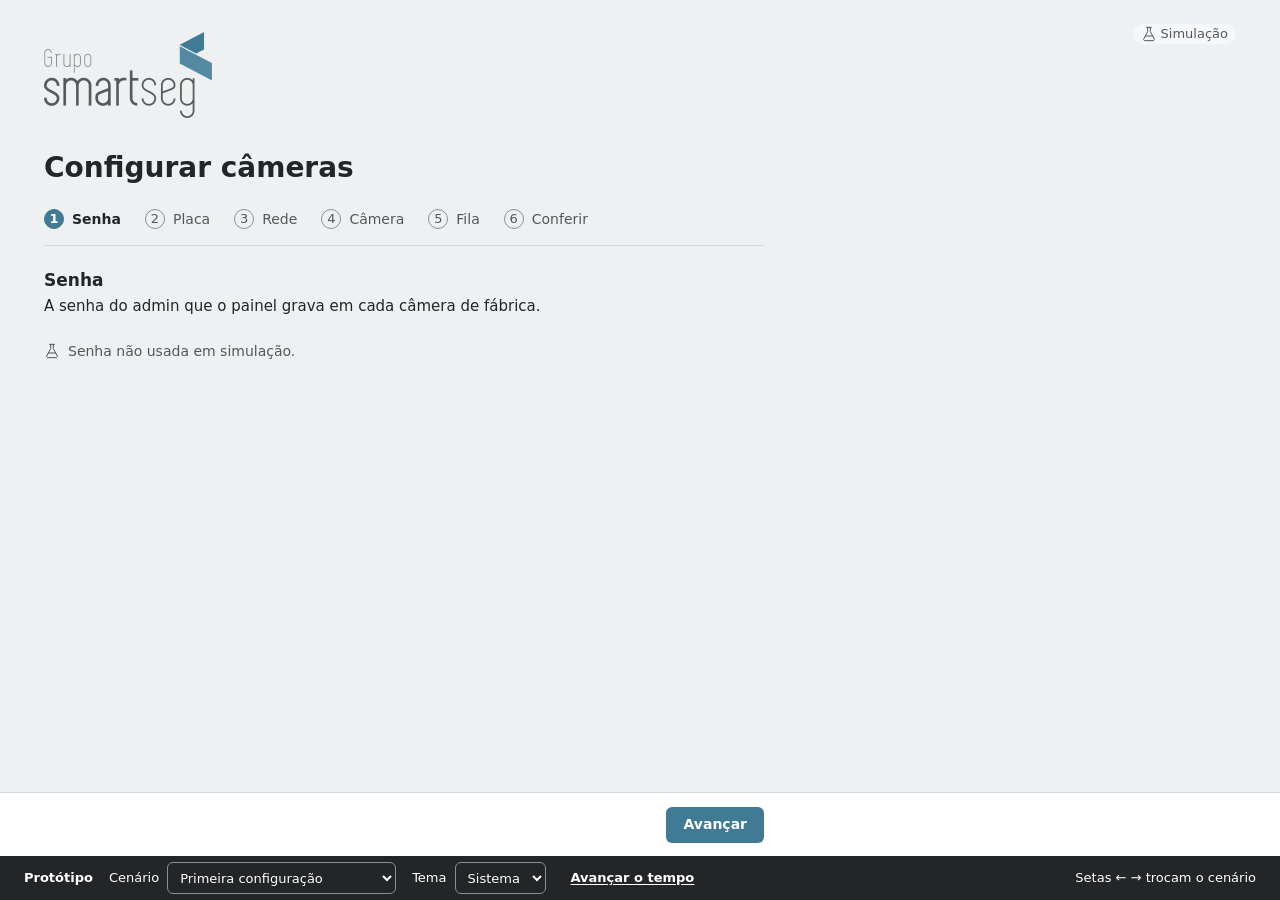
<file: docs/design/2026-11-ux/prototipo/index.html>
<!doctype html>
<!--
  PROTOTIPO navegavel da direcao (docs/design/2026-11-ux/direcao.md), frente ux, Task 5.
  Abre com dois cliques (file://). O navegador bloqueia ES modules em file:// (origem null),
  entao esta pagina carrega pacote.js, gerado dos modulos por gerar-pacote.ps1. Os modulos
  (app.js e vizinhos) sao a fonte e o que a fase B aproveita; modulos.html carrega os mesmos
  modulos direto, para conferir por http. Sem estilo nem script inline (CSP da secao 7.3).
-->
<html lang="pt-BR">
<head>
  <meta charset="utf-8">
  <meta name="viewport" content="width=device-width, initial-scale=1">
  <meta name="color-scheme" content="light dark">
  <title>Configurar câmeras</title>
  <link rel="icon" href="simbolo.png">
  <link rel="stylesheet" href="tokens.css">
  <link rel="stylesheet" href="base.css">
  <link rel="stylesheet" href="componentes.css">
  <link rel="stylesheet" href="telas.css">
  <link rel="stylesheet" href="prototipo.css">
  <script src="pacote.js" defer></script>
</head>
<body>
  <div data-raiz></div>
  <noscript><p>O painel precisa de JavaScript ligado no navegador.</p></noscript>
</body>
</html>
</file>
<file: docs/design/2026-11-ux/prototipo/tokens.css>
@layer tokens, base, componentes, telas;

/* Tokens do painel (direcao.md, secao 4). Unico arquivo com cor, medida, numero e duracao.
   quebras: 1100px 1600px */

@layer tokens {
  :root {
    color-scheme: light dark;

    /* 4.1 Primitivos da marca Grupo SmartSeg */
    --marca-azul-700: #407A94;
    --marca-azul-500: #5489A1;
    --marca-grafite: #565758;
    --marca-cinza: #848688;
    /* Derivados, fora da paleta oficial, escolhidos por contraste */
    --azul-800: #35687F;
    --azul-link: #2F6A83;
    --azul-claro: #7FB2C9;
    --branco: #FFFFFF;

    /* 4.2 Semanticos: light-dark(claro, escuro) */
    --fundo: light-dark(#EEF0F1, #17191B);
    --superficie: light-dark(#FFFFFF, #212427);
    --superficie-2: light-dark(#F6F7F8, #2A2E31);
    --linha: light-dark(#D5D9DC, #3A3F43);
    --linha-forte: light-dark(#8A9096, #7A8187);
    --texto: light-dark(#232526, #E6E8EA);
    --apoio: light-dark(var(--marca-grafite), #A7ABAE);
    --acao: var(--marca-azul-700);
    --acao-hover: var(--azul-800);
    --acao-rotulo: var(--branco);
    --acao-texto: light-dark(var(--azul-link), var(--azul-claro));
    --foco: light-dark(var(--azul-link), var(--azul-claro));
    --acao-fraco: light-dark(#E3EEF3, #1F3440);
    --agora: var(--marca-azul-500);
    --sucesso: light-dark(#1E7A46, #5CC08A);
    --falha: light-dark(#B42318, #FF8A80);
    --falha-fundo: light-dark(#FDECEA, #3A1F1D);
    --perigo: #B42318;
    --perigo-hover: #8F1B12;
    --atencao: light-dark(#8A5A00, #F2C063);
    --atencao-fundo: light-dark(#FFF4DB, #33290F);
    --sobreposicao: light-dark(rgb(23 25 27 / 0.32), rgb(0 0 0 / 0.56));
    --logo-placa: light-dark(transparent, #FFFFFF);
    --prototipo-fundo: #232526;
    --prototipo-texto: #FFFFFF;
    --prototipo-linha: #8A9096;

    /* 4.3 Tipo */
    --familia: "Segoe UI Variable Text", "Segoe UI", system-ui, sans-serif;
    --familia-mono: "Cascadia Mono", Consolas, monospace;
    --tipo-meta: 13px;
    --tipo-corpo: 14px;
    --tipo-leitura: 15px;
    --tipo-subtitulo: 17px;
    --tipo-titulo: 21px;
    --tipo-numero: 28px;
    --peso-normal: 400;
    --peso-forte: 600;
    --entrelinha-corpo: 1.45;
    --entrelinha-titulo: 1.25;
    --medida-texto: 72ch;

    /* 4.4 Espaco (base 4), raio, sombra, movimento */
    --esp-1: 4px;
    --esp-2: 8px;
    --esp-3: 12px;
    --esp-4: 16px;
    --esp-5: 24px;
    --esp-6: 32px;
    --esp-7: 48px;
    --raio-controle: 6px;
    --raio-bloco: 10px;
    --raio-selo: 999px;
    --sombra-sobreposta: 0 8px 24px rgb(0 0 0 / 0.18), 0 1px 3px rgb(0 0 0 / 0.12);
    --dur-rapida: 90ms;
    --dur-media: 150ms;
    --dur-lenta: 240ms;
    --curva: cubic-bezier(.2, 0, 0, 1);

    /* Medidas fixas de layout */
    --topo-altura: 56px;
    --rodape-altura: 64px;
    --linha-tabela: 36px;
    --controle-altura: 36px;
    --fita-altura: 28px;
    --fita-falha-extra: 4px;
    --fita-casa-min: 20px;
    --conteudo-max: 1240px;
    --coluna-form: 720px;
    --lateral-largura: 440px;
    --sessao-menu: 220px;
    --logo-largura: 168px;
    --simbolo-altura: 28px;
    --icone-p: 16px;
    --icone-m: 20px;
    --traco: 1px;
    --traco-icone: 1.5;
    --foco-espessura: 2px;
    --foco-recuo: 2px;
    --pressionado: 1px;
    --barra-mini: 4px;
    --barra-mini-largura: 48px;
    --coluna-pos: 56px;
    --coluna-estado: 220px;
    --coluna-campo-curto: 64px;
    --rotulo-conferir: 120px;
    --tabela-altura-max: 60vh;
    --altura-tela: 100vh;
    --recorte-oculto: inset(50%);
    --rotulo-ferramenta: 180px;
    --campo-ip: 200px;
    --entrada-curta: 96px;

    /* Grades (so aqui ha fr e contagem de colunas) */
    --grade-1: minmax(0, 1fr);
    --grade-2: repeat(2, minmax(0, 1fr));
    --grade-marcador: auto minmax(0, 1fr);
    --coluna-texto: 2;
    --grade-local: minmax(0, 2fr) minmax(0, 1fr) minmax(0, 1fr);
    --grade-conferir: var(--rotulo-conferir) minmax(0, 1fr) auto;
    --grade-sessao: var(--sessao-menu) minmax(0, 1fr);
    --grade-ferramenta: var(--rotulo-ferramenta) minmax(0, 1fr) auto;
    --grade-topo: auto auto minmax(0, 1fr) auto auto;
    --metade: 50%;
    --popover-largura: 360px;
    --dialogo-largura: 440px;
    --barra-prototipo-altura: 44px;
    --texto-desabilitado-opacidade: 0.7;

    /* Camadas de empilhamento */
    --z-topo: 10;
    --z-rodape: 10;
    --z-prototipo: 30;
  }

  :root[data-tema="claro"] { color-scheme: light; }
  :root[data-tema="escuro"] { color-scheme: dark; }

  @media (prefers-reduced-motion: reduce) {
    :root {
      --dur-rapida: 0ms;
      --dur-media: 0ms;
      --dur-lenta: 0ms;
    }
  }
}
</file>
<file: docs/design/2026-11-ux/prototipo/base.css>
@layer base {
  *, *::before, *::after { box-sizing: border-box; }

  html {
    font-family: var(--familia);
    font-size: var(--tipo-corpo);
    line-height: var(--entrelinha-corpo);
    color: var(--texto);
    background: var(--fundo);
    -webkit-text-size-adjust: 100%;
    scroll-padding-block: calc(var(--topo-altura) + var(--esp-4)) calc(var(--rodape-altura) + var(--barra-prototipo-altura) + var(--esp-4));
  }

  body { margin: 0; min-block-size: var(--altura-tela); }

  h1, h2, h3, p, ul, ol, dl, dd, figure { margin: 0; }
  ul, ol { padding: 0; list-style: none; }

  h1 { font-size: var(--tipo-titulo); line-height: var(--entrelinha-titulo); font-weight: var(--peso-forte); }
  h2 { font-size: var(--tipo-subtitulo); line-height: var(--entrelinha-titulo); font-weight: var(--peso-forte); }
  h3 { font-size: var(--tipo-leitura); line-height: var(--entrelinha-titulo); font-weight: var(--peso-forte); }

  p { max-inline-size: var(--medida-texto); }

  a { color: var(--acao-texto); text-underline-offset: var(--foco-recuo); }
  a:hover { text-decoration-thickness: var(--foco-espessura); }

  button, input, select, textarea { font: inherit; color: inherit; }
  button { cursor: pointer; }
  button:disabled { cursor: not-allowed; }

  img { max-inline-size: 100%; display: block; }

  :focus-visible {
    outline: var(--foco-espessura) solid var(--foco);
    outline-offset: var(--foco-recuo);
  }

  [hidden] { display: none !important; }

  .visualmente-oculto {
    position: absolute;
    inline-size: var(--traco);
    block-size: var(--traco);
    overflow: hidden;
    clip-path: var(--recorte-oculto);
    white-space: nowrap;
  }

  .mono { font-family: var(--familia-mono); font-size: var(--tipo-meta); white-space: nowrap; }
  .apoio { color: var(--apoio); }
  .numeros { font-variant-numeric: tabular-nums; }
}
</file>
<file: docs/design/2026-11-ux/prototipo/componentes.css>
/* Componentes da direcao.md, secao 5. So tokens; sem id; especificidade de uma classe. */

@layer componentes {
  /* Icone */
  .icone {
    inline-size: var(--icone-p);
    block-size: var(--icone-p);
    flex: none;
    fill: none;
    stroke: currentColor;
    stroke-width: var(--traco-icone);
    stroke-linecap: round;
    stroke-linejoin: round;
  }
  .icone-m { inline-size: var(--icone-m); block-size: var(--icone-m); }
  .icone-cheio { fill: currentColor; stroke: none; }

  /* Logo: placa clara no escuro (4.6) */
  .logo {
    box-sizing: content-box;
    inline-size: var(--logo-largura);
    block-size: auto;
    padding: var(--esp-2) var(--esp-3);
    margin-inline-start: calc(var(--esp-3) * -1);
    background: var(--logo-placa);
    border-radius: var(--raio-bloco);
  }
  .simbolo { block-size: var(--simbolo-altura); inline-size: auto; }

  /* 5.1 Botao */
  .botao {
    display: inline-flex;
    align-items: center;
    justify-content: center;
    gap: var(--esp-2);
    min-block-size: var(--controle-altura);
    padding: 0 var(--esp-4);
    border: var(--traco) solid transparent;
    border-radius: var(--raio-controle);
    font-weight: var(--peso-forte);
    line-height: var(--entrelinha-titulo);
    white-space: nowrap;
    text-decoration: none;
    transition: background-color var(--dur-rapida) var(--curva), border-color var(--dur-rapida) var(--curva);
  }
  .botao:active:not(:disabled) { transform: translateY(var(--pressionado)); }
  .botao-primario { background: var(--acao); color: var(--acao-rotulo); }
  .botao-primario:hover:not(:disabled) { background: var(--acao-hover); }
  .botao-secundario { background: var(--superficie); border-color: var(--linha-forte); color: var(--acao-texto); }
  .botao-secundario:hover:not(:disabled) { background: var(--acao-fraco); }
  .botao-discreto { background: transparent; color: var(--acao-texto); padding-inline: var(--esp-2); }
  .botao-discreto:hover:not(:disabled) { text-decoration: underline; text-underline-offset: var(--foco-recuo); }
  .botao-perigo { background: var(--perigo); color: var(--acao-rotulo); }
  .botao-perigo:hover { background: var(--perigo-hover); }
  .botao-icone {
    background: transparent;
    color: var(--apoio);
    padding: 0;
    inline-size: var(--controle-altura);
    border-color: transparent;
  }
  .botao-icone:hover { background: var(--superficie-2); color: var(--texto); }
  .botao:disabled { background: var(--superficie-2); border-color: var(--linha); color: var(--apoio); }
  .botao-discreto:disabled { background: transparent; border-color: transparent; }
  .botao[aria-busy="true"] { cursor: progress; }
  .motivo { color: var(--apoio); font-size: var(--tipo-meta); display: flex; gap: var(--esp-1); align-items: center; }

  /* 5.2 Campo */
  .campo { display: grid; gap: var(--esp-1); align-content: start; }
  .campo-rotulo { font-size: var(--tipo-meta); font-weight: var(--peso-forte); color: var(--texto); }
  .campo-entrada {
    inline-size: 100%;
    min-block-size: var(--controle-altura);
    padding: 0 var(--esp-3);
    background: var(--superficie);
    border: var(--traco) solid var(--linha-forte);
    border-radius: var(--raio-controle);
  }
  .campo-entrada.mono { font-size: var(--tipo-corpo); }
  .campo-entrada::placeholder { color: var(--apoio); }
  .campo-entrada[aria-invalid="true"] { border-color: var(--falha); }
  .campo-curto .campo-entrada { inline-size: var(--entrada-curta); }
  .campo-ajuda { color: var(--apoio); font-size: var(--tipo-meta); }
  .campo-erro { color: var(--falha); font-size: var(--tipo-meta); font-weight: var(--peso-forte); display: flex; gap: var(--esp-1); align-items: center; }
  .caixa { display: flex; gap: var(--esp-3); align-items: flex-start; }
  .caixa input { margin: var(--esp-1) 0 0; inline-size: var(--icone-p); block-size: var(--icone-p); accent-color: var(--acao); }
  .caixa-rotulo { font-weight: var(--peso-forte); }

  .form { display: grid; gap: var(--esp-5); }
  .form-grade { display: grid; grid-template-columns: var(--grade-2); gap: var(--esp-4) var(--esp-5); }
  .form-grade-local { grid-template-columns: var(--grade-local); }
  .form-streams { display: grid; grid-template-columns: var(--grade-2); gap: var(--esp-5); }
  .form-streams-coluna { grid-template-columns: var(--grade-1); }
  .stream { display: grid; gap: var(--esp-3); margin: 0; padding: 0; border: 0; min-inline-size: 0; }
  .stream-titulo { font-size: var(--tipo-leitura); font-weight: var(--peso-forte); padding: 0; margin-block-end: var(--esp-1); }
  .stream-par { display: flex; gap: var(--esp-4); }

  .recolhido { border-block-start: var(--traco) solid var(--linha); padding-block-start: var(--esp-3); }
  .recolhido > summary { cursor: pointer; display: flex; gap: var(--esp-3); align-items: baseline; flex-wrap: wrap; color: var(--acao-texto); }
  .recolhido[open] > summary { margin-block-end: var(--esp-4); }
  .recolhido-titulo { font-weight: var(--peso-forte); }
  .recolhido .apoio { color: var(--apoio); font-size: var(--tipo-meta); }

  .previa, .nota-neutra, .placa-nota { display: flex; gap: var(--esp-2); align-items: center; color: var(--apoio); }
  .previa-atencao { color: var(--atencao); }

  .placa-lista { margin: 0; padding: 0; border: 0; display: grid; gap: var(--esp-2); }
  .placa-lista > legend { padding: 0; margin-block-end: var(--esp-2); }
  .placa-linha {
    display: grid;
    grid-template-columns: var(--grade-marcador);
    gap: var(--esp-1) var(--esp-3);
    align-items: center;
    padding: var(--esp-3) var(--esp-4);
    background: var(--superficie);
    border: var(--traco) solid var(--linha);
    border-radius: var(--raio-controle);
  }
  .placa-linha:has(:checked) { border-color: var(--acao); background: var(--acao-fraco); }
  .placa-radio { margin: 0; inline-size: var(--icone-p); block-size: var(--icone-p); accent-color: var(--acao); }
  .placa-rotulo { display: flex; gap: var(--esp-3); align-items: center; flex-wrap: wrap; cursor: pointer; }
  .placa-nome { font-weight: var(--peso-forte); }
  .placa-desc { color: var(--apoio); }
  .placa-nota { grid-column: var(--coluna-texto); font-size: var(--tipo-meta); }

  /* 5.9 Chip */
  .chip {
    display: inline-flex;
    align-items: center;
    gap: var(--esp-1);
    padding: 0 var(--esp-2);
    min-block-size: var(--icone-m);
    border-radius: var(--raio-selo);
    font-size: var(--tipo-meta);
    background: var(--superficie-2);
    color: var(--apoio);
    white-space: nowrap;
  }
  .chip-pronta { color: var(--sucesso); }
  .chip-alarme { background: var(--falha-fundo); color: var(--falha); font-weight: var(--peso-forte); }
  .chip-atencao { background: var(--atencao-fundo); color: var(--atencao); }
  .chip-agora { background: var(--acao-fraco); color: var(--acao-texto); }
  .chip-agora .icone { color: var(--agora); }
  .chip-botao {
    padding: 0;
    border: var(--traco) solid transparent;
    border-radius: var(--raio-selo);
    background: transparent;
  }
  .chip-botao .chip { min-block-size: calc(var(--controle-altura) - var(--esp-2)); padding-inline: var(--esp-3); }
  /* No topo o estado normal e so icone e palavra: fundo so quando pede atencao, para o chip nao virar um terceiro botao */
  .chip-botao .chip:not(.chip-alarme, .chip-atencao) { background: transparent; }
  .chip-botao:hover .chip { border-color: var(--linha-forte); box-shadow: inset 0 0 0 var(--traco) var(--linha-forte); }

  /* Popover (5.9): sob o topo, alinhado a direita */
  .popover {
    position: fixed;
    inset: auto;
    inset-block-start: calc(var(--topo-altura) + var(--esp-1));
    inset-inline-end: var(--esp-5);
    margin: 0;
    inline-size: var(--popover-largura);
    padding: var(--esp-4);
    background: var(--superficie);
    color: var(--texto);
    border: var(--traco) solid var(--linha);
    border-radius: var(--raio-bloco);
    box-shadow: var(--sombra-sobreposta);
  }
  .popover:popover-open { display: grid; gap: var(--esp-3); }
  .popover-titulo { font-size: var(--tipo-leitura); font-weight: var(--peso-forte); }
  .popover-lista { display: grid; gap: var(--esp-1); }
  .popover-acoes { display: flex; gap: var(--esp-2); flex-wrap: wrap; }

  /* 5.6 Aviso */
  .lugar-aviso:empty { display: none; }
  .aviso {
    display: flex;
    gap: var(--esp-2);
    align-items: flex-start;
    padding: var(--esp-2) var(--esp-3);
    border-radius: var(--raio-controle);
    border-inline-start: var(--barra-mini) solid currentColor;
    background: var(--superficie-2);
  }
  .aviso > .icone { margin-block-start: var(--traco); }
  .aviso-corpo { display: grid; gap: var(--esp-1); color: var(--texto); }
  .aviso-sucesso { color: var(--sucesso); }
  .aviso-erro { color: var(--falha); background: var(--falha-fundo); }
  .aviso-atencao { color: var(--atencao); background: var(--atencao-fundo); }
  .aviso-info { color: var(--acao-texto); }

  .detalhe > summary { cursor: pointer; color: var(--acao-texto); font-size: var(--tipo-meta); }
  .detalhe-cru {
    margin: var(--esp-2) 0 0;
    padding: var(--esp-2) var(--esp-3);
    background: var(--superficie-2);
    border-radius: var(--raio-controle);
    white-space: pre-wrap;
    color: var(--texto);
  }

  /* 5.7 Faixa */
  .faixa { border-block-end: var(--traco) solid var(--linha); }
  .faixa-conteudo {
    display: flex;
    align-items: center;
    flex-wrap: wrap;
    gap: var(--esp-2) var(--esp-4);
    max-inline-size: var(--conteudo-max);
    margin-inline: auto;
    padding: var(--esp-3) var(--esp-5);
  }
  .faixa-texto { flex: 1 1 0; min-inline-size: 0; color: var(--texto); }
  .faixa-extra { font-size: var(--tipo-meta); }
  .faixa-alarme { background: var(--falha-fundo); color: var(--falha); }
  .faixa-atencao { background: var(--atencao-fundo); color: var(--atencao); }
  .faixa-info { background: var(--superficie-2); color: var(--acao-texto); }

  /* 5.8 Dialogo e 3.3 painel lateral */
  .dialogo, .lateral {
    padding: 0;
    border: var(--traco) solid var(--linha);
    background: var(--superficie);
    color: var(--texto);
    box-shadow: var(--sombra-sobreposta);
  }
  .dialogo::backdrop, .lateral::backdrop { background: var(--sobreposicao); }
  .dialogo {
    inline-size: var(--dialogo-largura);
    border-radius: var(--raio-bloco);
    padding: var(--esp-5);
  }
  .dialogo[open] { display: grid; gap: var(--esp-3); }
  .dialogo-titulo { font-size: var(--tipo-subtitulo); }
  .dialogo-acoes { display: flex; justify-content: flex-end; gap: var(--esp-2); margin-block-start: var(--esp-3); }
  .lateral {
    margin: 0 0 0 auto;
    inline-size: var(--lateral-largura);
    max-inline-size: 100%;
    block-size: 100%;
    max-block-size: 100%;
    border-block: 0;
    border-inline-end: 0;
  }
  .lateral[open] { display: flex; flex-direction: column; }
  .lateral-cabeca {
    display: flex;
    align-items: center;
    justify-content: space-between;
    gap: var(--esp-3);
    padding: var(--esp-4) var(--esp-4) var(--esp-2) var(--esp-5);
  }
  .lateral-texto { padding: 0 var(--esp-5); color: var(--apoio); }
  .lateral-corpo { flex: 1 1 0; overflow: auto; padding: var(--esp-5); display: grid; gap: var(--esp-5); align-content: start; }
  .lateral-acoes { display: flex; justify-content: flex-end; gap: var(--esp-2); }

  /* 5.3 Selo de estado: icone mais palavra */
  .selo { display: inline-flex; align-items: center; gap: var(--esp-2); white-space: nowrap; }
  .selo-instalada .icone { color: var(--sucesso); }
  .selo-curso { color: var(--acao-texto); }
  .selo-curso .icone { color: var(--agora); }
  .selo-falha { color: var(--falha); font-weight: var(--peso-forte); }
  .selo-proxima { color: var(--acao-texto); }
  .selo-aguardando, .selo-pulada, .selo-espera { color: var(--apoio); }

  .barra-etapas { display: inline-flex; gap: var(--traco); inline-size: var(--barra-mini-largura); }
  .barra-etapa { flex: 1 1 0; block-size: var(--barra-mini); border-radius: var(--traco); background: var(--linha); }
  .barra-etapa-feita { background: var(--agora); }
  .barra-etapa-atual { box-shadow: inset 0 0 0 var(--traco) var(--agora); }

  /* 5.4 Tabela */
  .tabela-rolagem {
    max-block-size: var(--tabela-altura-max);
    overflow: auto;
    background: var(--superficie);
    border: var(--traco) solid var(--linha);
    border-radius: var(--raio-bloco);
  }
  .tabela { inline-size: 100%; border-collapse: collapse; font-variant-numeric: tabular-nums; }
  .tabela th {
    position: sticky;
    inset-block-start: 0;
    z-index: 1;
    background: var(--superficie-2);
    color: var(--apoio);
    font-size: var(--tipo-meta);
    font-weight: var(--peso-forte);
    text-align: start;
    white-space: nowrap;
    padding: var(--esp-2) var(--esp-3);
    border-block-end: var(--traco) solid var(--linha);
  }
  .tabela td {
    block-size: var(--linha-tabela);
    padding: 0 var(--esp-3);
    border-block-end: var(--traco) solid var(--linha);
    white-space: nowrap;
  }
  .tabela tbody tr:last-child td { border-block-end: 0; }
  .tabela tbody tr:hover { background: var(--superficie-2); }
  .tabela .coluna-pos { inline-size: var(--coluna-pos); color: var(--apoio); }
  .tabela .coluna-estado { inline-size: var(--coluna-estado); }
  .tabela .linha-falha { background: var(--falha-fundo); }
  .tabela .linha-falha:hover { background: var(--falha-fundo); }
  .tabela .linha-alvo { box-shadow: inset var(--barra-mini) 0 0 var(--foco); }
  .entrada-tabela {
    inline-size: var(--coluna-campo-curto);
    min-block-size: calc(var(--linha-tabela) - var(--esp-2));
    padding: 0 var(--esp-2);
    background: var(--superficie);
    border: var(--traco) solid var(--linha-forte);
    border-radius: var(--raio-controle);
    font-variant-numeric: tabular-nums;
  }
  .tabela-vazio { padding: var(--esp-5); color: var(--apoio); display: grid; gap: var(--esp-3); justify-items: start; }

  /* Abas (Fila agora | Registro) */
  .abas { display: flex; gap: var(--esp-1); border-block-end: var(--traco) solid var(--linha); }
  .aba {
    padding: var(--esp-2) var(--esp-3);
    border: 0;
    border-block-end: var(--foco-espessura) solid transparent;
    background: transparent;
    color: var(--apoio);
    font-weight: var(--peso-forte);
    margin-block-end: calc(var(--traco) * -1);
  }
  .aba:hover { color: var(--texto); }
  .aba[aria-selected="true"] { color: var(--texto); border-block-end-color: var(--acao); }

  /* 5.5 Fita: a peca ousada */
  .fita-bloco { display: grid; gap: var(--esp-1); }
  .fita, .fita-numeros { display: flex; gap: var(--esp-1); align-items: flex-end; }
  .fita-casa {
    flex: 1 1 0;
    min-inline-size: var(--fita-casa-min);
    block-size: var(--fita-altura);
    border: var(--foco-espessura) solid var(--linha-forte);
    border-radius: var(--raio-controle);
    background: var(--superficie);
    display: grid;
    place-items: center;
    cursor: pointer;
    color: var(--acao-rotulo);
    font-weight: var(--peso-forte);
  }
  .fita-instalada { background: var(--apoio); border-color: var(--apoio); }
  .fita-curso {
    border-color: var(--agora);
    background: linear-gradient(to right, var(--agora) calc(var(--fracao) * 100%), var(--superficie) 0);
  }
  .fita-falha {
    block-size: calc(var(--fita-altura) + var(--fita-falha-extra));
    background: var(--falha);
    border-color: var(--falha);
  }
  .fita-proxima { border-style: dashed; border-color: var(--acao-texto); }
  .fita-pulada {
    border-color: var(--linha);
    background: linear-gradient(var(--linha-forte), var(--linha-forte)) center / var(--metade) var(--foco-espessura) no-repeat, var(--superficie);
  }
  .fita-numeros { align-items: flex-start; color: var(--apoio); font-size: var(--tipo-meta); font-variant-numeric: tabular-nums; }
  .fita-numero { flex: 1 1 0; min-inline-size: var(--fita-casa-min); text-align: center; }
  .fita-legenda { display: flex; flex-wrap: wrap; gap: var(--esp-1) var(--esp-5); margin-block-start: var(--esp-1); font-size: var(--tipo-corpo); }
  .legenda-item { display: inline-flex; align-items: center; gap: var(--esp-2); color: var(--texto); }
  .legenda-amostra {
    inline-size: var(--esp-4);
    block-size: var(--esp-3);
    border: var(--foco-espessura) solid var(--linha-forte);
    border-radius: var(--traco);
  }
  .legenda-instalada { background: var(--apoio); border-color: var(--apoio); }
  .legenda-curso { border-color: var(--agora); background: linear-gradient(to right, var(--agora) var(--metade), var(--superficie) 0); }
  .legenda-falha { background: var(--falha); border-color: var(--falha); }
  .legenda-proxima { border-style: dashed; border-color: var(--acao-texto); }
  .legenda-pulada { border-color: var(--linha); }

  /* Trilha de passos (3.1) */
  .trilha-lista { display: flex; flex-wrap: wrap; gap: var(--esp-1) var(--esp-5); }
  .trilha-passo { display: inline-flex; align-items: center; gap: var(--esp-2); color: var(--apoio); white-space: nowrap; }
  .trilha-numero {
    display: inline-grid;
    place-items: center;
    inline-size: var(--icone-m);
    block-size: var(--icone-m);
    border: var(--traco) solid var(--linha-forte);
    border-radius: var(--raio-selo);
    font-size: var(--tipo-meta);
    font-variant-numeric: tabular-nums;
  }
  .trilha-feito { color: var(--texto); }
  .trilha-feito .trilha-numero { border-color: var(--sucesso); color: var(--sucesso); }
  .trilha-atual { color: var(--texto); font-weight: var(--peso-forte); }
  .trilha-atual .trilha-numero { background: var(--acao); border-color: var(--acao); color: var(--acao-rotulo); }
  .trilha-link { color: inherit; text-decoration: none; display: inline-flex; align-items: center; gap: var(--esp-2); }
  .trilha-link:hover { text-decoration: underline; }
  .trilha-feito .icone { color: var(--sucesso); }

  /* Lista de conferencia (GOV.UK check answers) */
  .conferir-lista {
    display: grid;
    grid-template-columns: var(--grade-conferir);
    background: var(--superficie);
    border: var(--traco) solid var(--linha);
    border-radius: var(--raio-bloco);
  }
  .conferir-linha { display: contents; }
  .conferir-linha > * { padding: var(--esp-3) var(--esp-4); border-block-end: var(--traco) solid var(--linha); }
  .conferir-linha:last-child > * { border-block-end: 0; }
  .conferir-rotulo { font-weight: var(--peso-forte); }
  .conferir-valor { display: grid; gap: var(--esp-2); justify-items: start; min-inline-size: 0; }
  .conferir-linha > .conferir-acao { text-align: end; padding-block: var(--esp-1); }
  .conferir-falta { color: var(--atencao); display: inline-flex; gap: var(--esp-2); align-items: center; }

  /* Bloco "Pede voce" */
  .pede-item {
    display: grid;
    gap: var(--esp-2);
    padding: var(--esp-3) var(--esp-4);
    background: var(--superficie);
    border: var(--traco) solid var(--linha);
    border-inline-start: var(--barra-mini) solid var(--falha);
    border-radius: var(--raio-bloco);
  }
  .pede-titulo { display: flex; gap: var(--esp-2); align-items: center; color: var(--falha); font-size: var(--tipo-leitura); }
  .pede-acoes { display: flex; gap: var(--esp-2); align-items: center; flex-wrap: wrap; }
  .pede-acoes .detalhe { margin-inline-start: auto; }

  /* Interruptor do vigia */
  .interruptor { display: inline-flex; align-items: center; gap: var(--esp-2); }

  /* Bloco neutro (estados vazios, concluida) */
  .bloco {
    display: grid;
    gap: var(--esp-3);
    justify-items: start;
    padding: var(--esp-5);
    background: var(--superficie);
    border: var(--traco) solid var(--linha);
    border-radius: var(--raio-bloco);
  }
  .bloco-titulo { font-size: var(--tipo-subtitulo); display: flex; gap: var(--esp-2); align-items: center; }
  .bloco-sucesso .bloco-titulo .icone { color: var(--sucesso); }

  .registro-linhas { display: grid; gap: var(--esp-1); }
  .log { display: grid; gap: var(--esp-1); max-block-size: var(--tabela-altura-max); overflow: auto; padding: var(--esp-3); background: var(--superficie-2); border-radius: var(--raio-controle); }
  .log-linha { display: flex; gap: var(--esp-3); }
  .log-aviso { color: var(--atencao); }
  .log-erro { color: var(--falha); }
  .log-sucesso { color: var(--sucesso); }
}
</file>
<file: docs/design/2026-11-ux/prototipo/telas.css>
/* Grade de cada tela (direcao.md, secao 3). So layout, sem cor nova. */

@layer telas {
  .pular {
    position: absolute;
    inset-block-start: var(--esp-2);
    inset-inline-start: var(--esp-2);
    z-index: var(--z-prototipo);
    padding: var(--esp-2) var(--esp-3);
    background: var(--superficie);
    border-radius: var(--raio-controle);
    transform: translateY(calc(var(--topo-altura) * -1 - var(--esp-4)));
  }
  .pular:focus { transform: none; }

  /* Topo fixo do console */
  .topo {
    position: sticky;
    inset-block-start: 0;
    z-index: var(--z-topo);
    block-size: var(--topo-altura);
    background: var(--superficie);
    border-block-end: var(--traco) solid var(--linha);
  }
  .topo-conteudo {
    display: grid;
    grid-template-columns: var(--grade-topo);
    align-items: center;
    gap: var(--esp-5);
    block-size: 100%;
    max-inline-size: var(--conteudo-max);
    margin-inline: auto;
    padding-inline: var(--esp-5);
  }
  .topo-marca { display: inline-flex; align-items: center; gap: var(--esp-2); color: var(--texto); text-decoration: none; font-weight: var(--peso-forte); font-size: var(--tipo-leitura); }
  .topo-nav { display: flex; gap: var(--esp-1); block-size: 100%; }
  .topo-aba {
    display: inline-flex;
    align-items: center;
    padding: 0 var(--esp-3);
    color: var(--apoio);
    text-decoration: none;
    font-weight: var(--peso-forte);
    border-block-end: var(--foco-espessura) solid transparent;
  }
  .topo-aba:hover { color: var(--texto); }
  .topo-aba[aria-current="page"] { color: var(--texto); border-block-end-color: var(--acao); }
  .topo-chips { display: flex; gap: var(--esp-2); justify-content: flex-end; }

  .conteudo {
    max-inline-size: var(--conteudo-max);
    margin-inline: auto;
    padding: var(--esp-5) var(--esp-5) calc(var(--barra-prototipo-altura) + var(--esp-6));
    display: grid;
    gap: var(--esp-5);
  }
  .cabeca-tela { display: grid; gap: var(--esp-1); }
  /* Lead e texto corrido sobre o fundo: grafite ali fica em 6,3:1, abaixo dos 7:1 de leitura */
  .lead { color: var(--texto); font-size: var(--tipo-leitura); }

  /* Passo a passo e Conferir (3.1) */
  .inicio {
    max-inline-size: var(--conteudo-max);
    margin-inline: auto;
    padding: var(--esp-5) var(--esp-5) calc(var(--rodape-altura) + var(--barra-prototipo-altura) + var(--esp-6));
  }
  .inicio-cabeca { display: flex; justify-content: space-between; align-items: flex-start; margin-block-end: var(--esp-5); }
  .inicio-corpo { max-inline-size: var(--coluna-form); display: grid; gap: var(--esp-5); }
  .inicio-titulo { font-size: var(--tipo-numero); }
  .inicio-trilha { padding-block-end: var(--esp-4); border-block-end: var(--traco) solid var(--linha); }
  .inicio-secao { display: grid; gap: var(--esp-1); }
  .inicio-conferir { max-inline-size: none; }

  .rodape {
    position: fixed;
    inset-inline: 0;
    inset-block-end: var(--barra-prototipo-altura);
    z-index: var(--z-rodape);
    block-size: var(--rodape-altura);
    background: var(--superficie);
    border-block-start: var(--traco) solid var(--linha);
  }
  .rodape-conteudo {
    display: flex;
    align-items: center;
    gap: var(--esp-4);
    block-size: 100%;
    max-inline-size: var(--conteudo-max);
    margin-inline: auto;
    padding-inline: var(--esp-5);
  }
  .rodape-linha { display: flex; align-items: center; gap: var(--esp-4); inline-size: 100%; }
  .rodape-estreito { max-inline-size: var(--coluna-form); }
  .rodape-fim { margin-inline-start: auto; display: flex; align-items: center; gap: var(--esp-4); }

  /* Painel (3.2) */
  .fila-cabeca { display: flex; justify-content: space-between; align-items: flex-start; gap: var(--esp-5); flex-wrap: wrap; }
  .fila-nome { display: grid; gap: var(--esp-1); }
  .fila-faixa { display: flex; gap: var(--esp-3); align-items: center; }
  .fila-acoes { display: flex; gap: var(--esp-2); align-items: center; flex-wrap: wrap; justify-content: flex-end; }
  .painel-topo { display: grid; gap: var(--esp-4); padding: var(--esp-4) var(--esp-5); background: var(--superficie); border: var(--traco) solid var(--linha); border-radius: var(--raio-bloco); }
  .pede { display: grid; gap: var(--esp-3); }
  .vista { display: grid; gap: var(--esp-3); }
  .vista-cabeca { display: flex; justify-content: space-between; align-items: flex-end; gap: var(--esp-4); }
  .espera { display: grid; gap: var(--esp-2); }

  /* Sessao (3.5) */
  .sessao-grade { display: grid; grid-template-columns: var(--grade-sessao); gap: var(--esp-6); align-items: start; }
  .sessao-menu { display: grid; gap: var(--esp-1); position: sticky; inset-block-start: calc(var(--topo-altura) + var(--esp-5)); }
  .sessao-item {
    display: block;
    padding: var(--esp-2) var(--esp-3);
    border-radius: var(--raio-controle);
    color: var(--texto);
    text-decoration: none;
    border-inline-start: var(--foco-espessura) solid transparent;
  }
  .sessao-item:hover { background: var(--superficie-2); }
  /* Item atual sem preenchimento: so o filete e o peso, para nao virar um terceiro visual de botao na tela */
  .sessao-item[aria-current="page"] { border-inline-start-color: var(--acao); font-weight: var(--peso-forte); }
  .sessao-separador { block-size: var(--traco); background: var(--linha); margin-block: var(--esp-2); }
  .sessao-secao { display: grid; gap: var(--esp-5); max-inline-size: var(--coluna-form); }
  /* Texto corrido da secao sobre o fundo vai em tinta: o cinza de apoio fica em 6,3:1, abaixo de 7:1 */
  .sessao-secao .apoio { color: var(--texto); }
  .sessao-acoes { display: flex; gap: var(--esp-3); align-items: center; }
  .sessao-bloco { display: grid; gap: var(--esp-3); justify-items: start; padding-block-start: var(--esp-4); border-block-start: var(--traco) solid var(--linha); }
  .temas { display: flex; gap: var(--esp-4); margin: 0; padding: 0; border: 0; }
  .temas legend { padding: 0; margin-block-end: var(--esp-2); }

  /* Ferramentas (3.4) */
  .ferramentas { display: grid; background: var(--superficie); border: var(--traco) solid var(--linha); border-radius: var(--raio-bloco); }
  .ferramenta {
    display: grid;
    grid-template-columns: var(--grade-ferramenta);
    gap: var(--esp-4);
    align-items: center;
    padding: var(--esp-4);
    border-block-end: var(--traco) solid var(--linha);
  }
  .ferramenta:last-child { border-block-end: 0; }
  .ferramenta-corpo { display: grid; gap: var(--esp-1); min-inline-size: 0; }
  .ferramenta-sondar { display: flex; gap: var(--esp-2); align-items: flex-end; }
  .ferramenta-sondar .campo-entrada { inline-size: var(--campo-ip); }
  .resultado { display: grid; gap: var(--esp-3); }
  .resultado-corpo { padding: var(--esp-4); background: var(--superficie); border: var(--traco) solid var(--linha); border-radius: var(--raio-bloco); display: grid; gap: var(--esp-3); }

  /* Abrindo e encerrado (3.6) */
  .fim {
    min-block-size: var(--altura-tela);
    display: grid;
    align-content: center;
    justify-items: start;
    gap: var(--esp-4);
    max-inline-size: var(--coluna-form);
    margin-inline: auto;
    padding: var(--esp-5);
  }

  @media (max-width: 1100px) {
    .topo-conteudo { gap: var(--esp-3); }
    .topo-nome { display: none; }
    .form-streams { grid-template-columns: var(--grade-1); }
  }
}
</file>
<file: docs/design/2026-11-ux/prototipo/prototipo.css>
/* PROTOTIPO. Barra de cenario e tema (skill prototype, ramo UI). A fase B nao leva este arquivo. */

@layer telas {
  .prototipo {
    position: fixed;
    inset-inline: 0;
    inset-block-end: 0;
    z-index: var(--z-prototipo);
    block-size: var(--barra-prototipo-altura);
    display: flex;
    align-items: center;
    gap: var(--esp-4);
    padding-inline: var(--esp-5);
    background: var(--prototipo-fundo);
    color: var(--prototipo-texto);
    font-size: var(--tipo-meta);
    color-scheme: dark;
  }
  .prototipo-marca { font-weight: var(--peso-forte); }
  .prototipo-campo { display: inline-flex; align-items: center; gap: var(--esp-2); }
  .prototipo select, .prototipo button {
    min-block-size: calc(var(--barra-prototipo-altura) - var(--esp-3));
    padding: 0 var(--esp-2);
    background: var(--prototipo-fundo);
    color: var(--prototipo-texto);
    border: var(--traco) solid var(--prototipo-linha);
    border-radius: var(--raio-controle);
    font-size: var(--tipo-meta);
  }
  /* O botao da barra e texto sublinhado: a barra e do prototipo e nao entra na familia de botoes do painel */
  .prototipo button {
    background: transparent;
    border-color: transparent;
    font-weight: var(--peso-forte);
    text-decoration: underline;
    text-underline-offset: var(--foco-recuo);
    cursor: pointer;
  }
  .prototipo-dica { margin-inline-start: auto; color: var(--prototipo-texto); }
}
</file>
